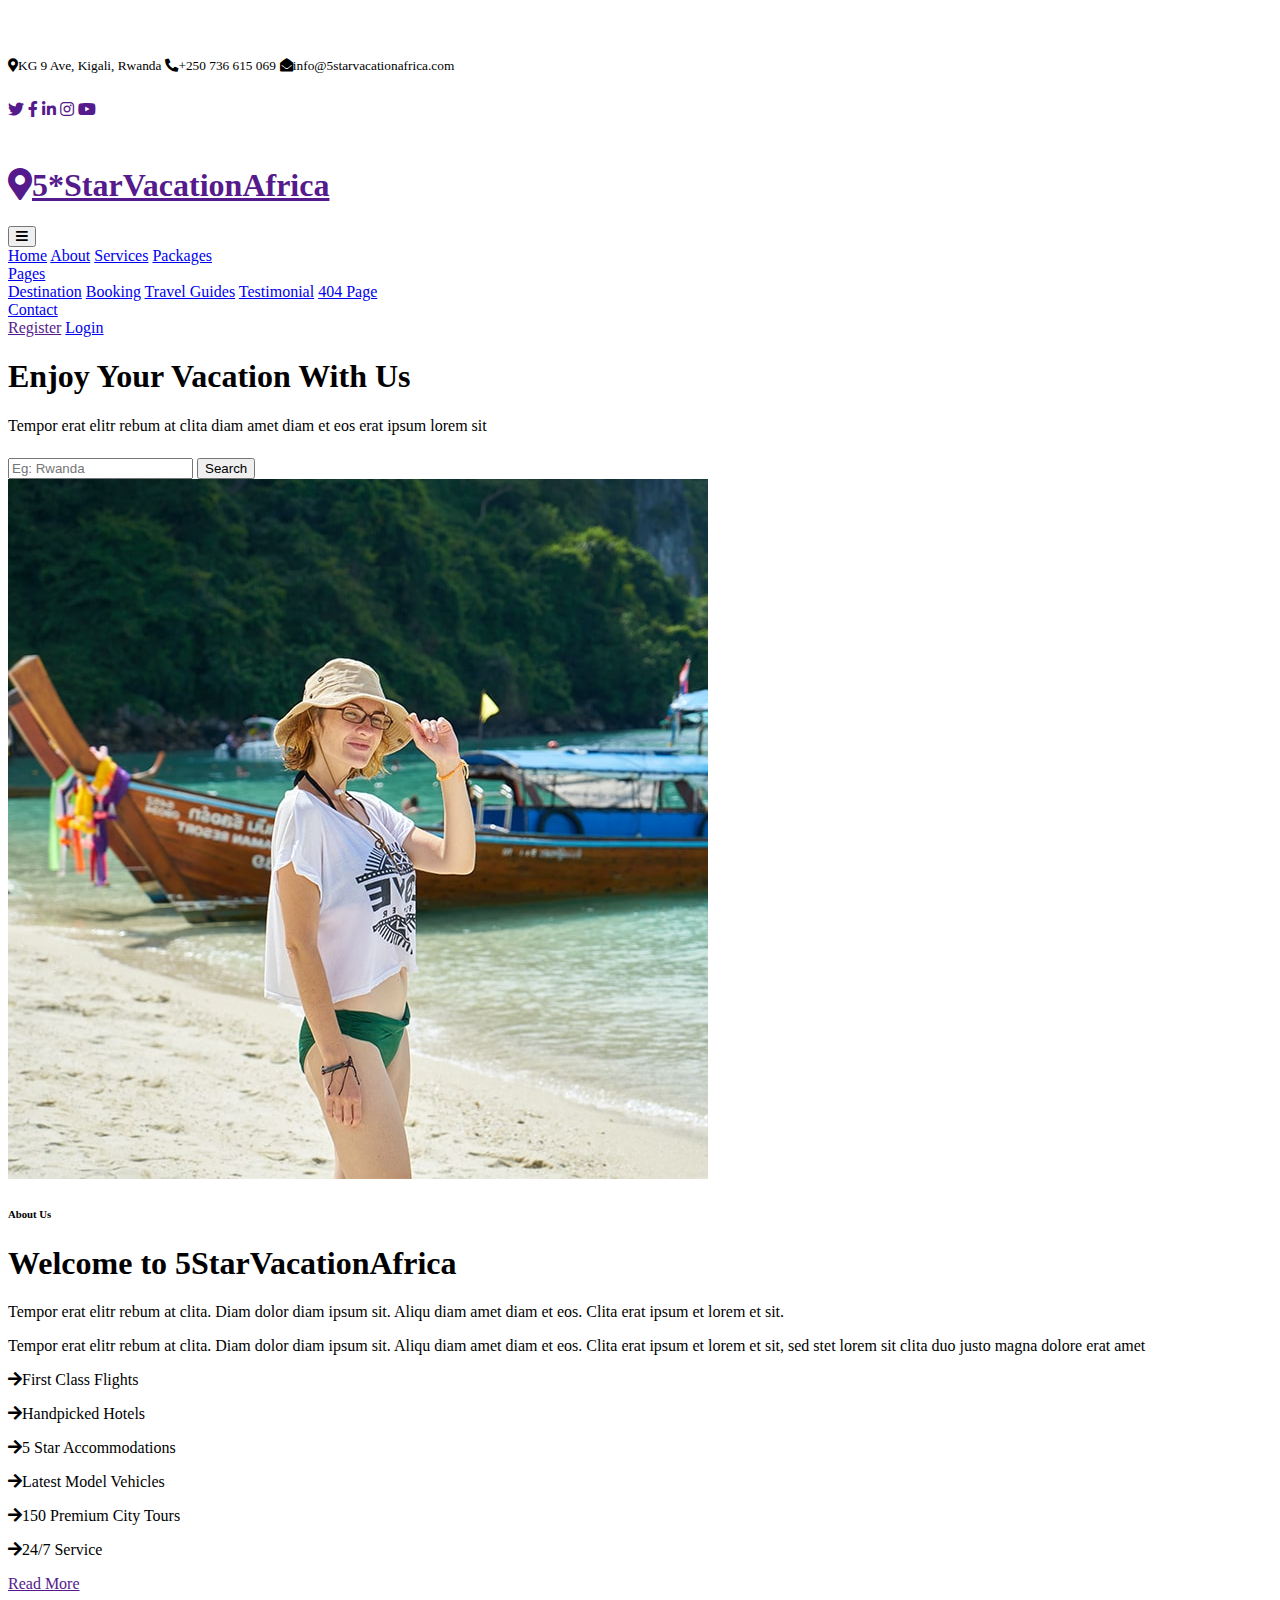
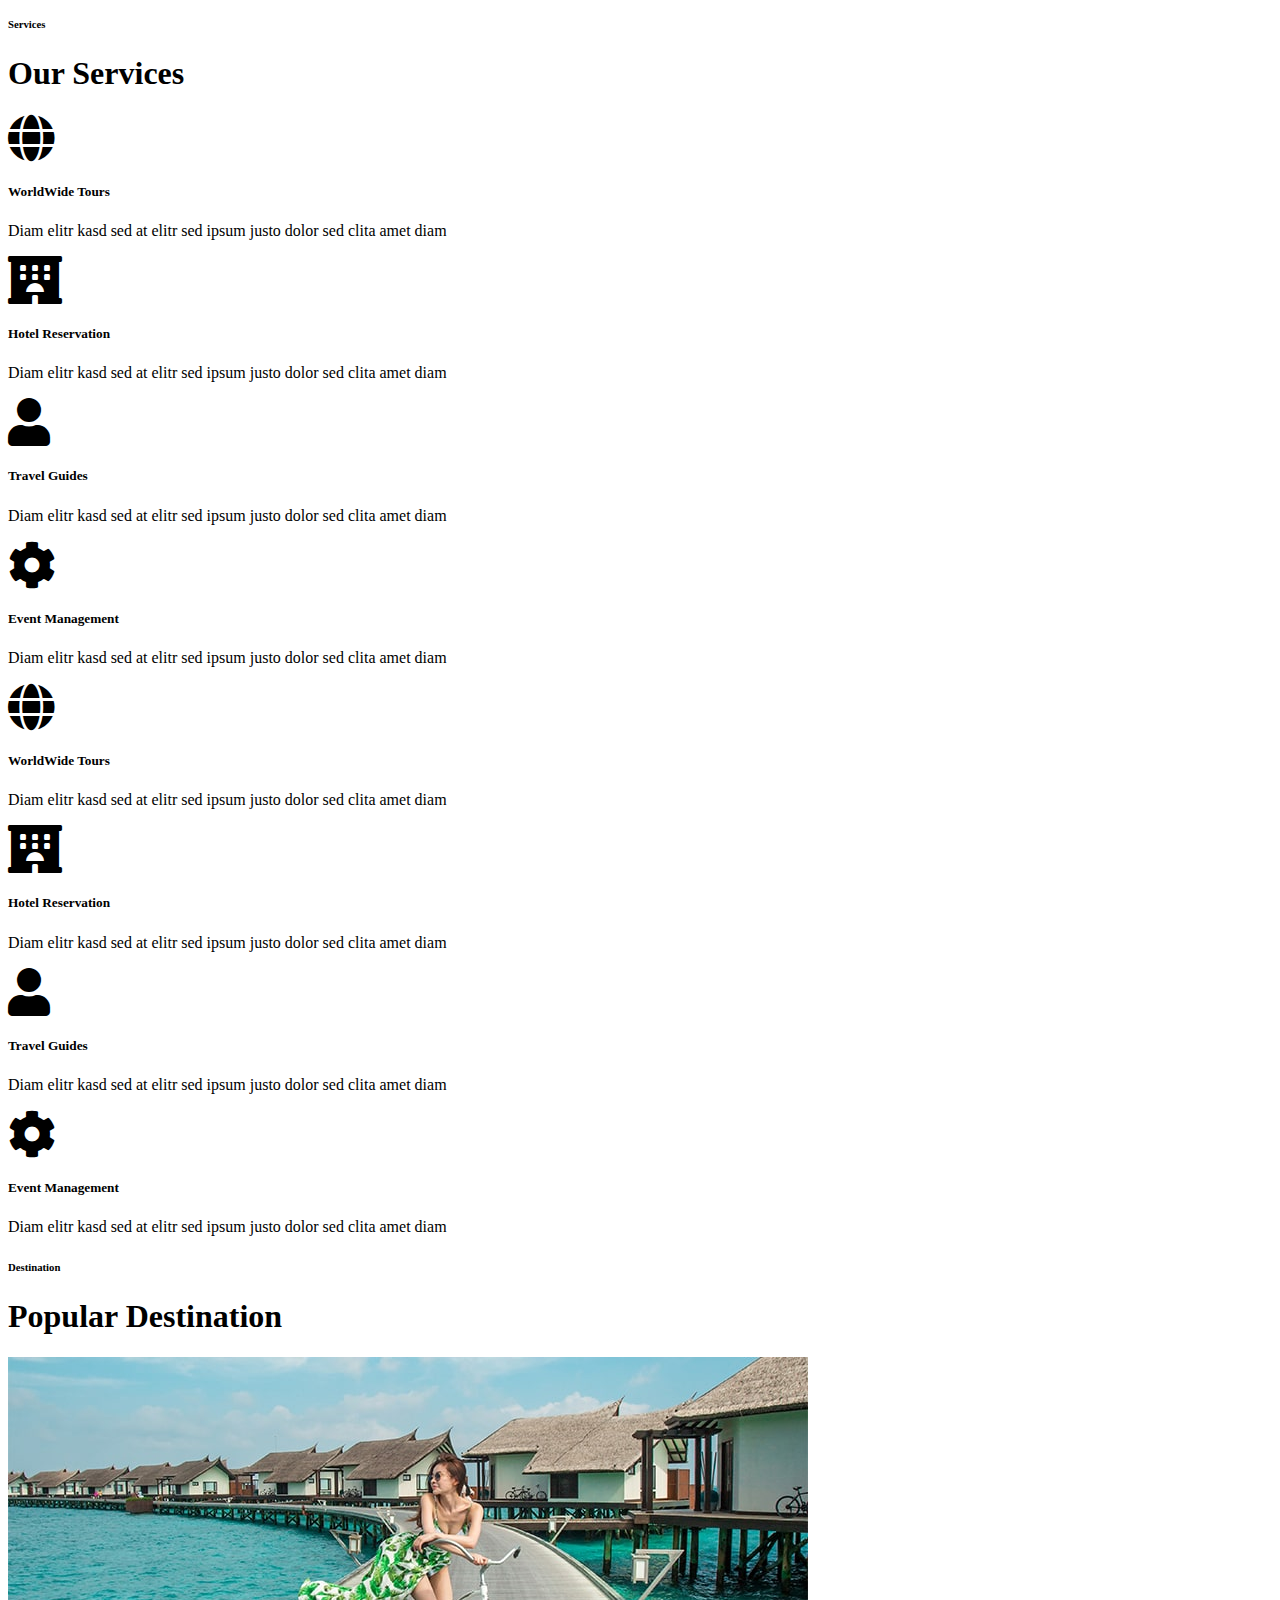
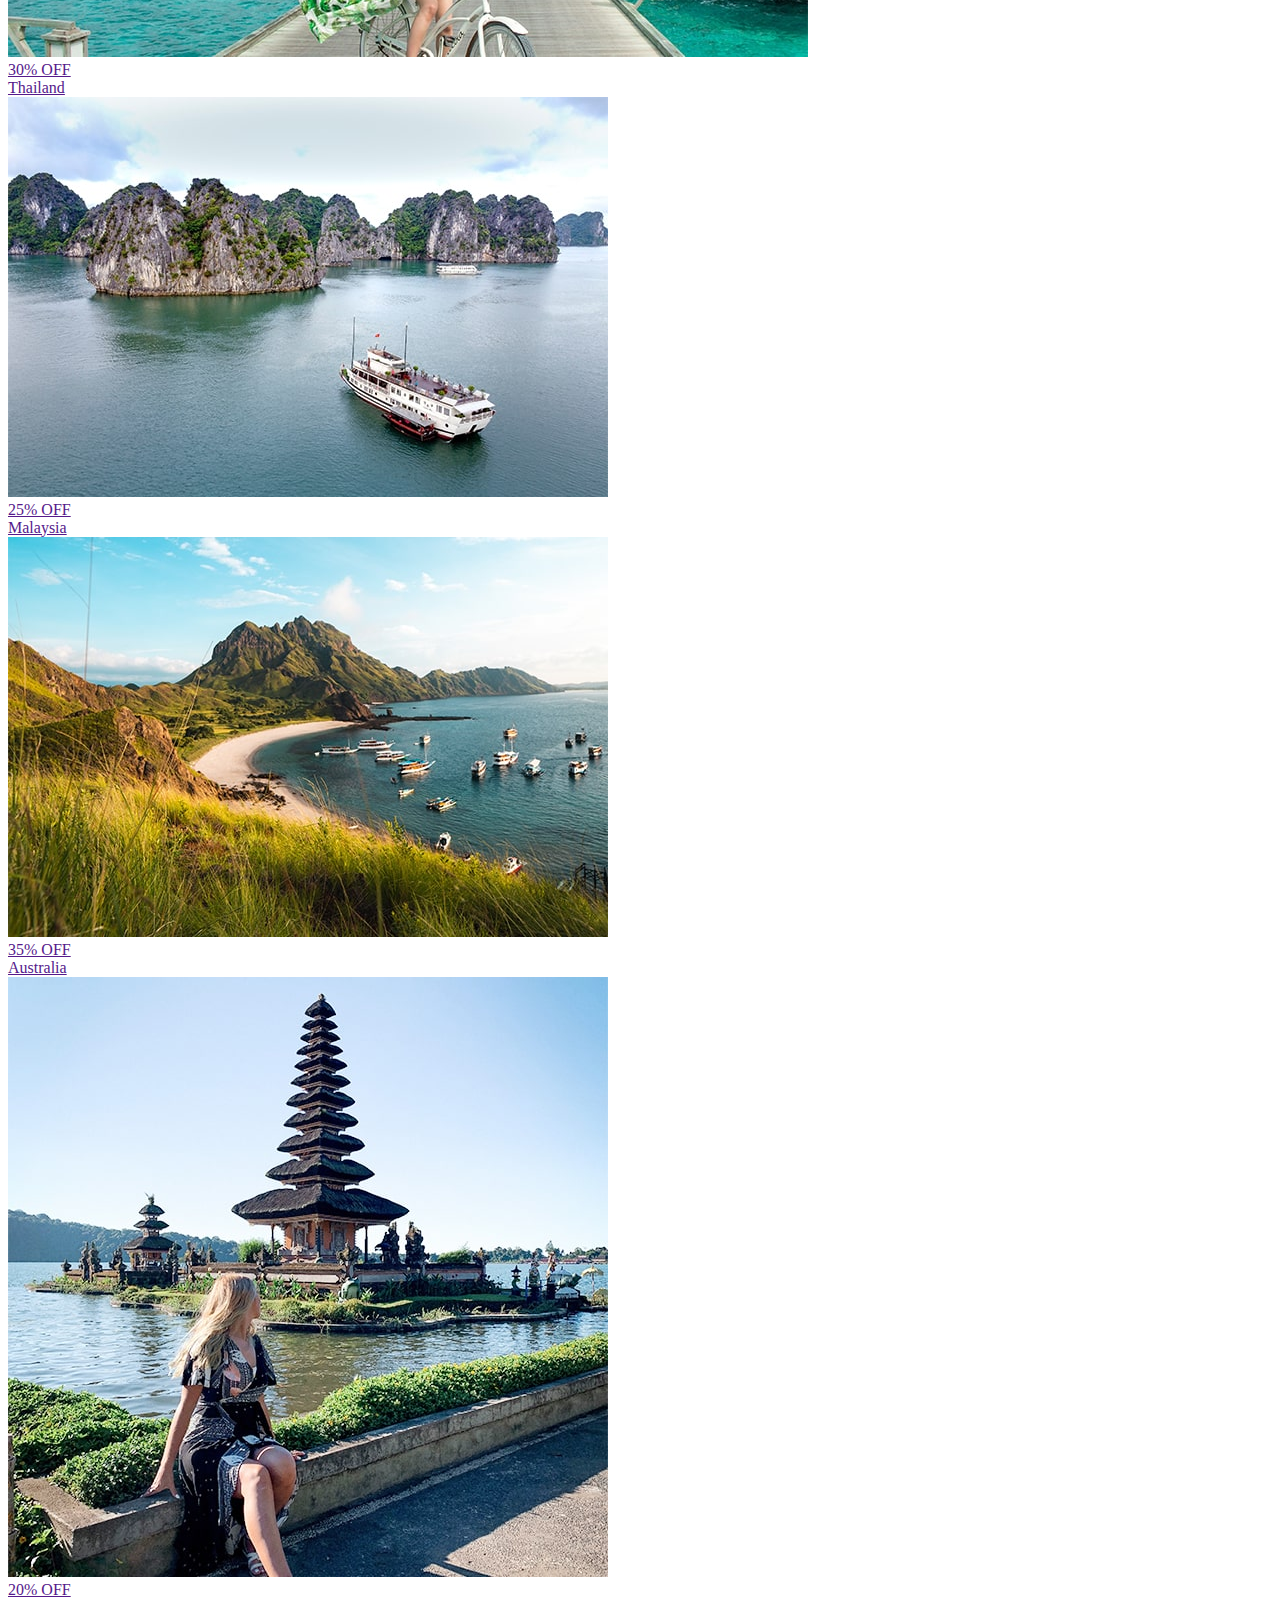
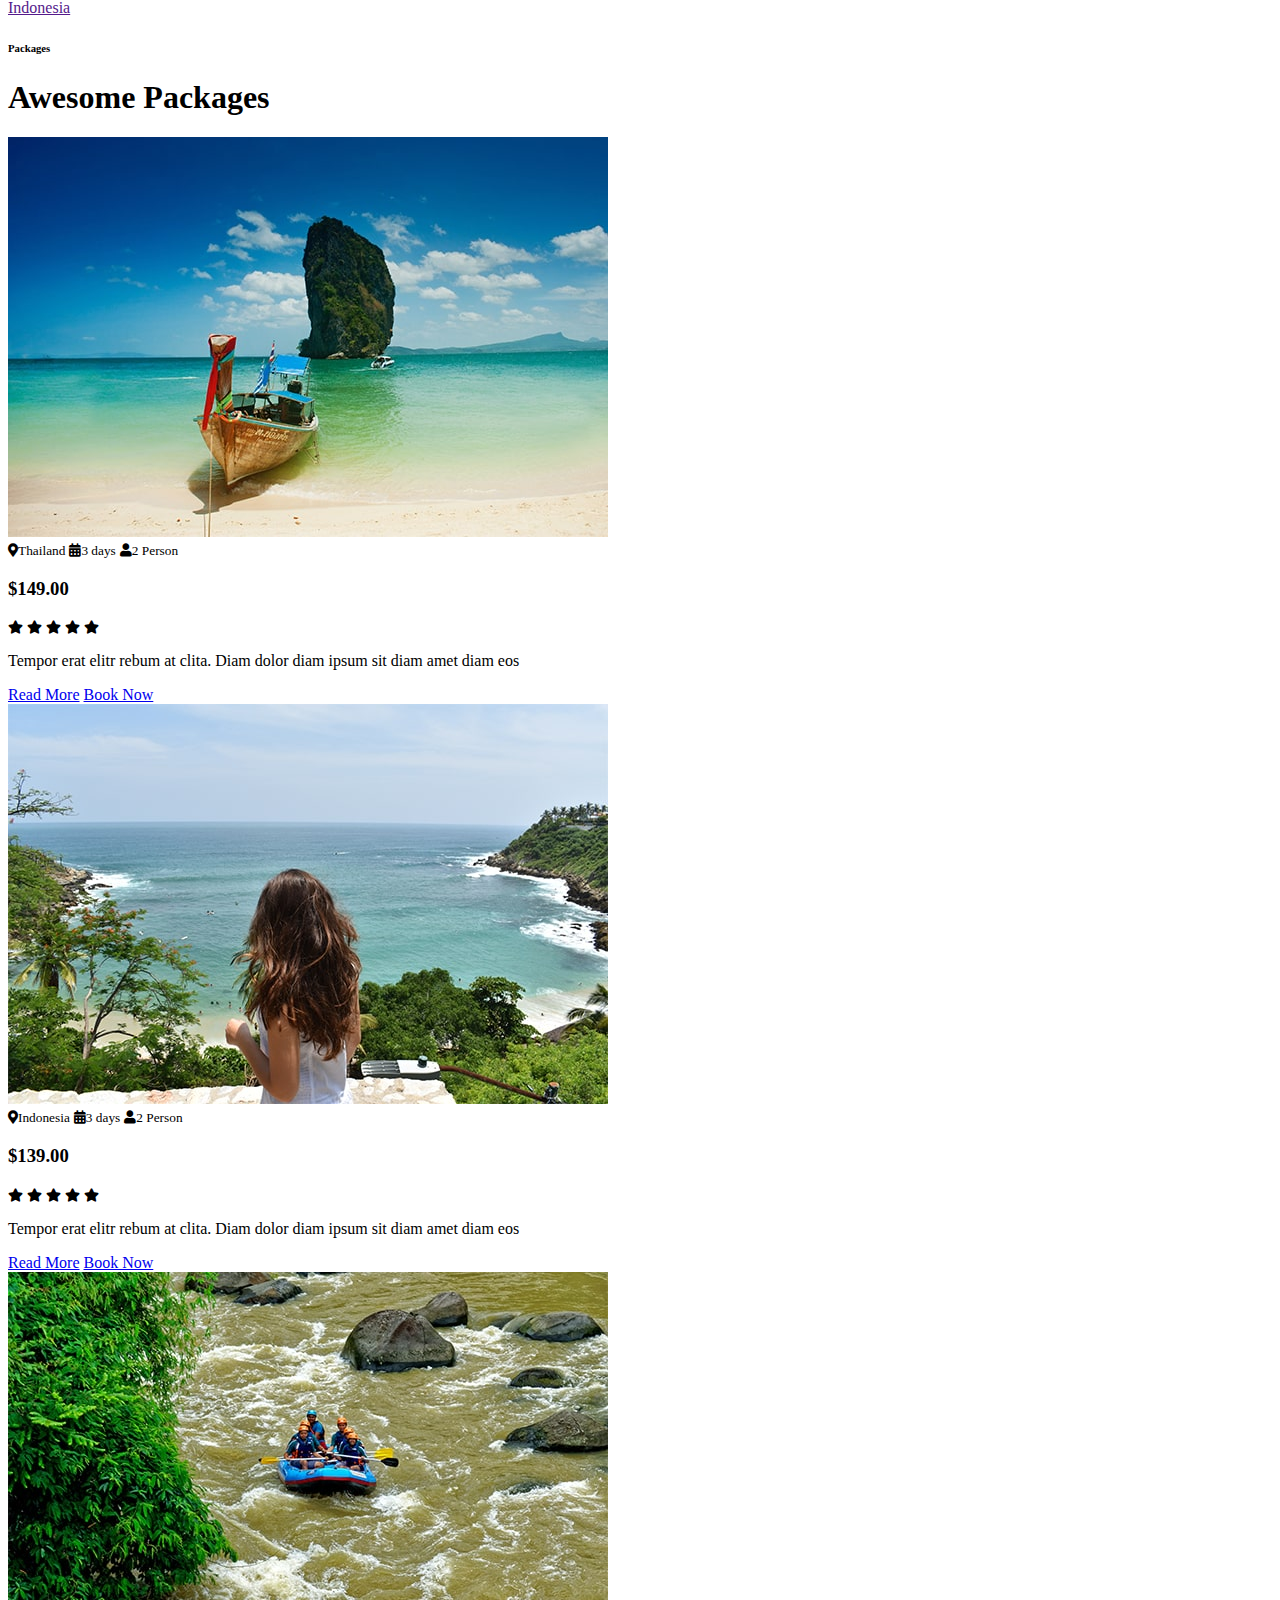
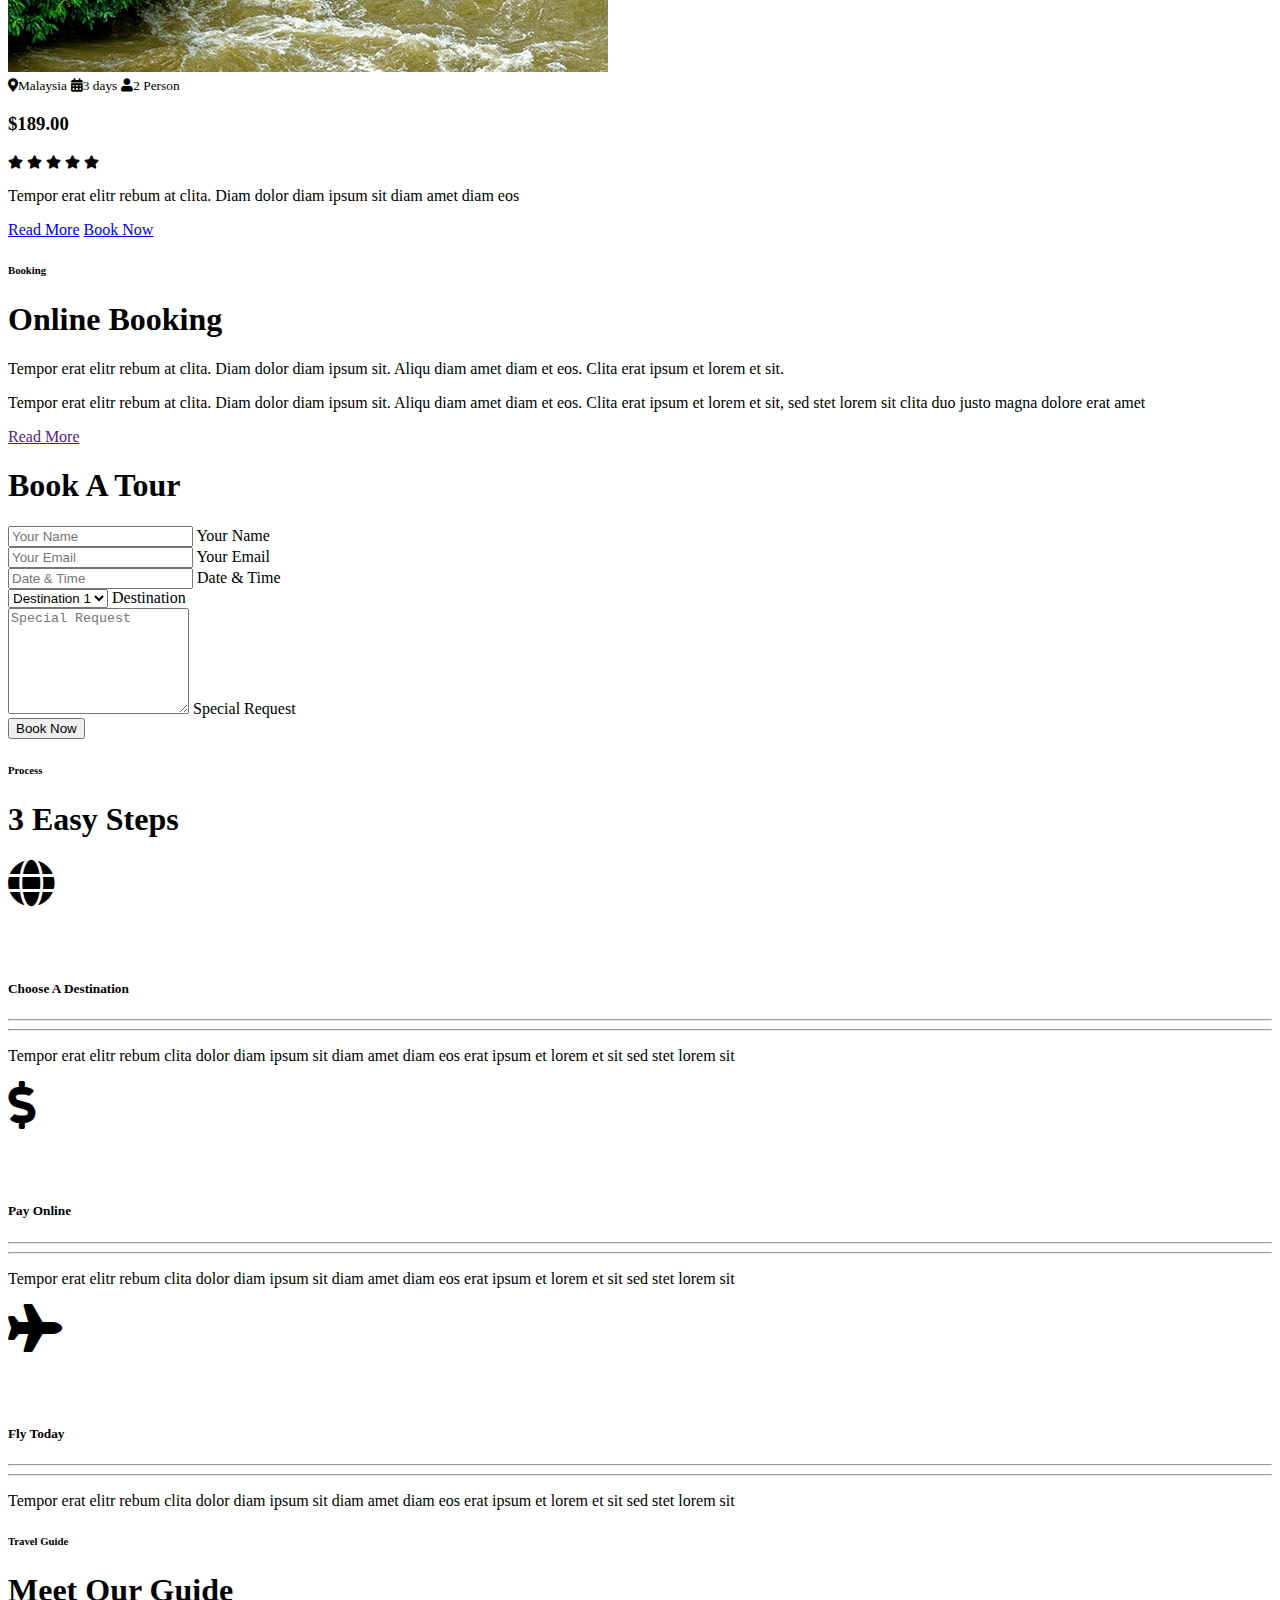
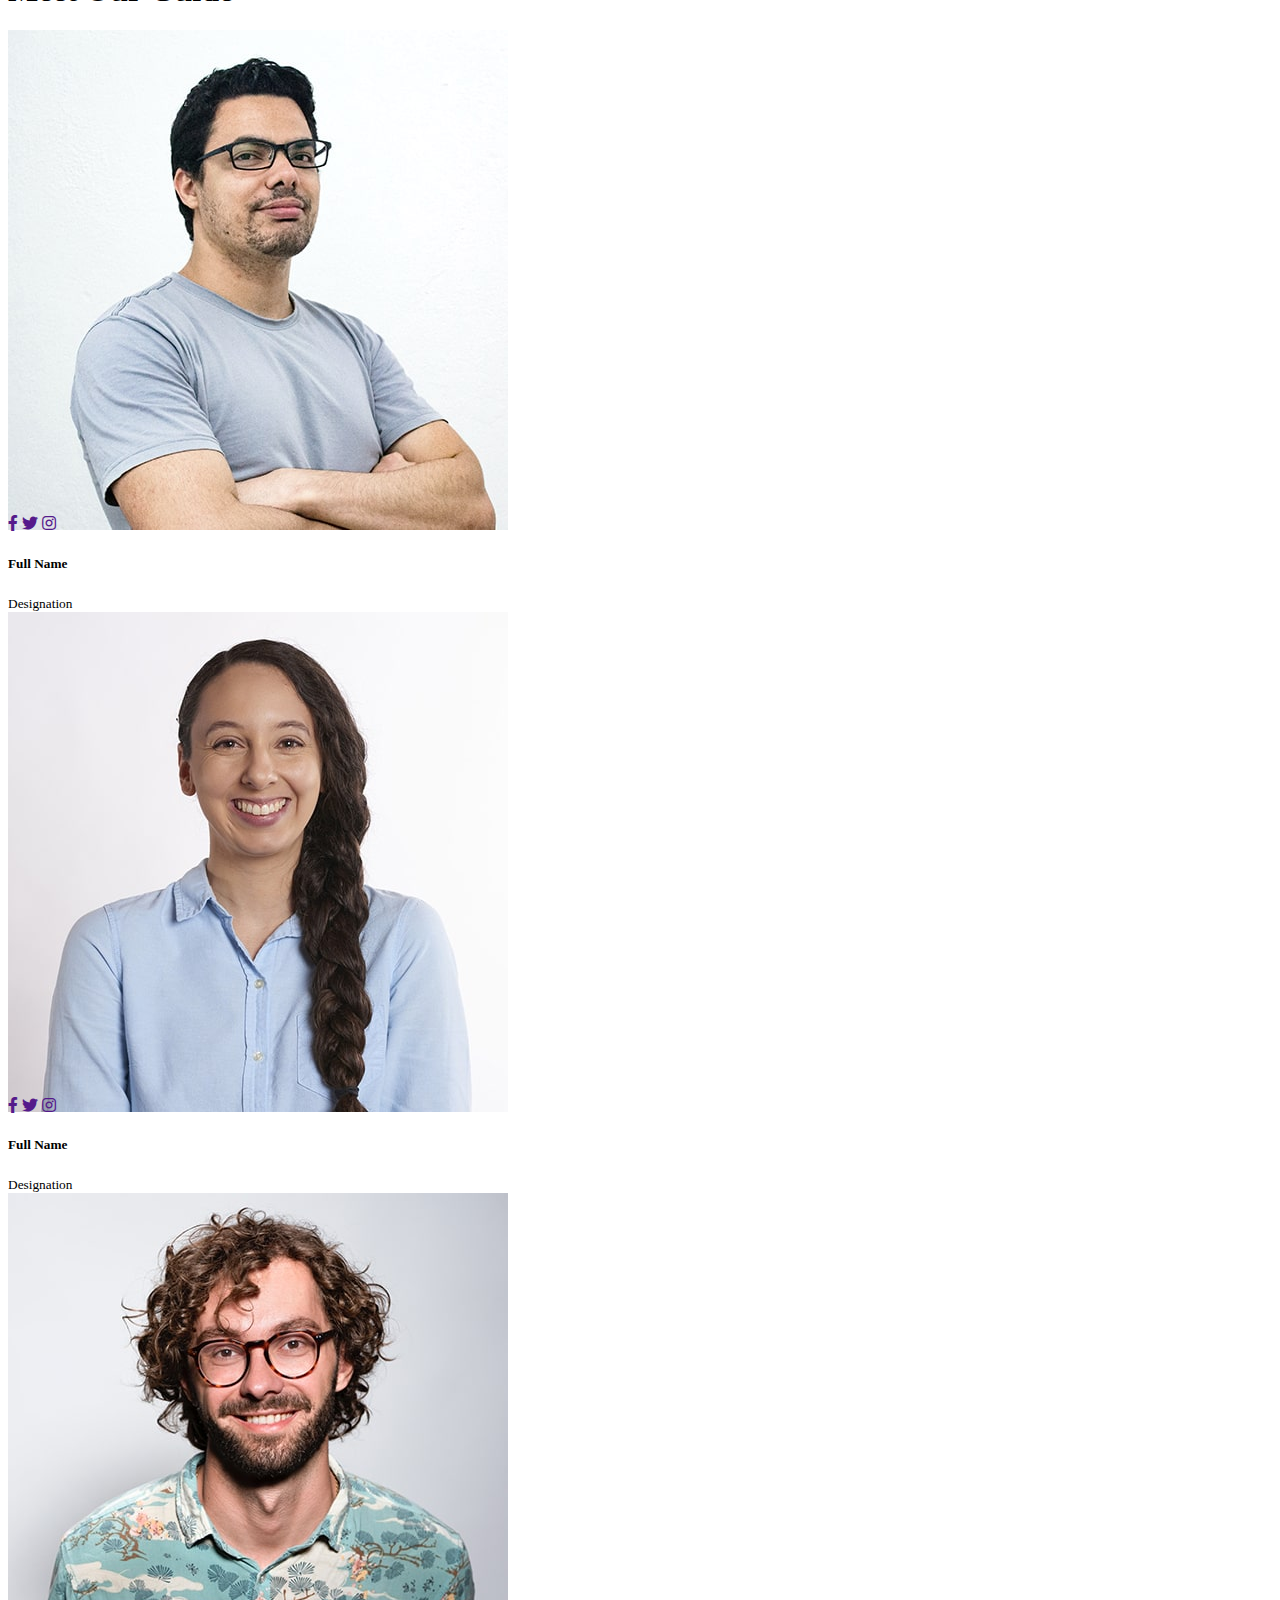
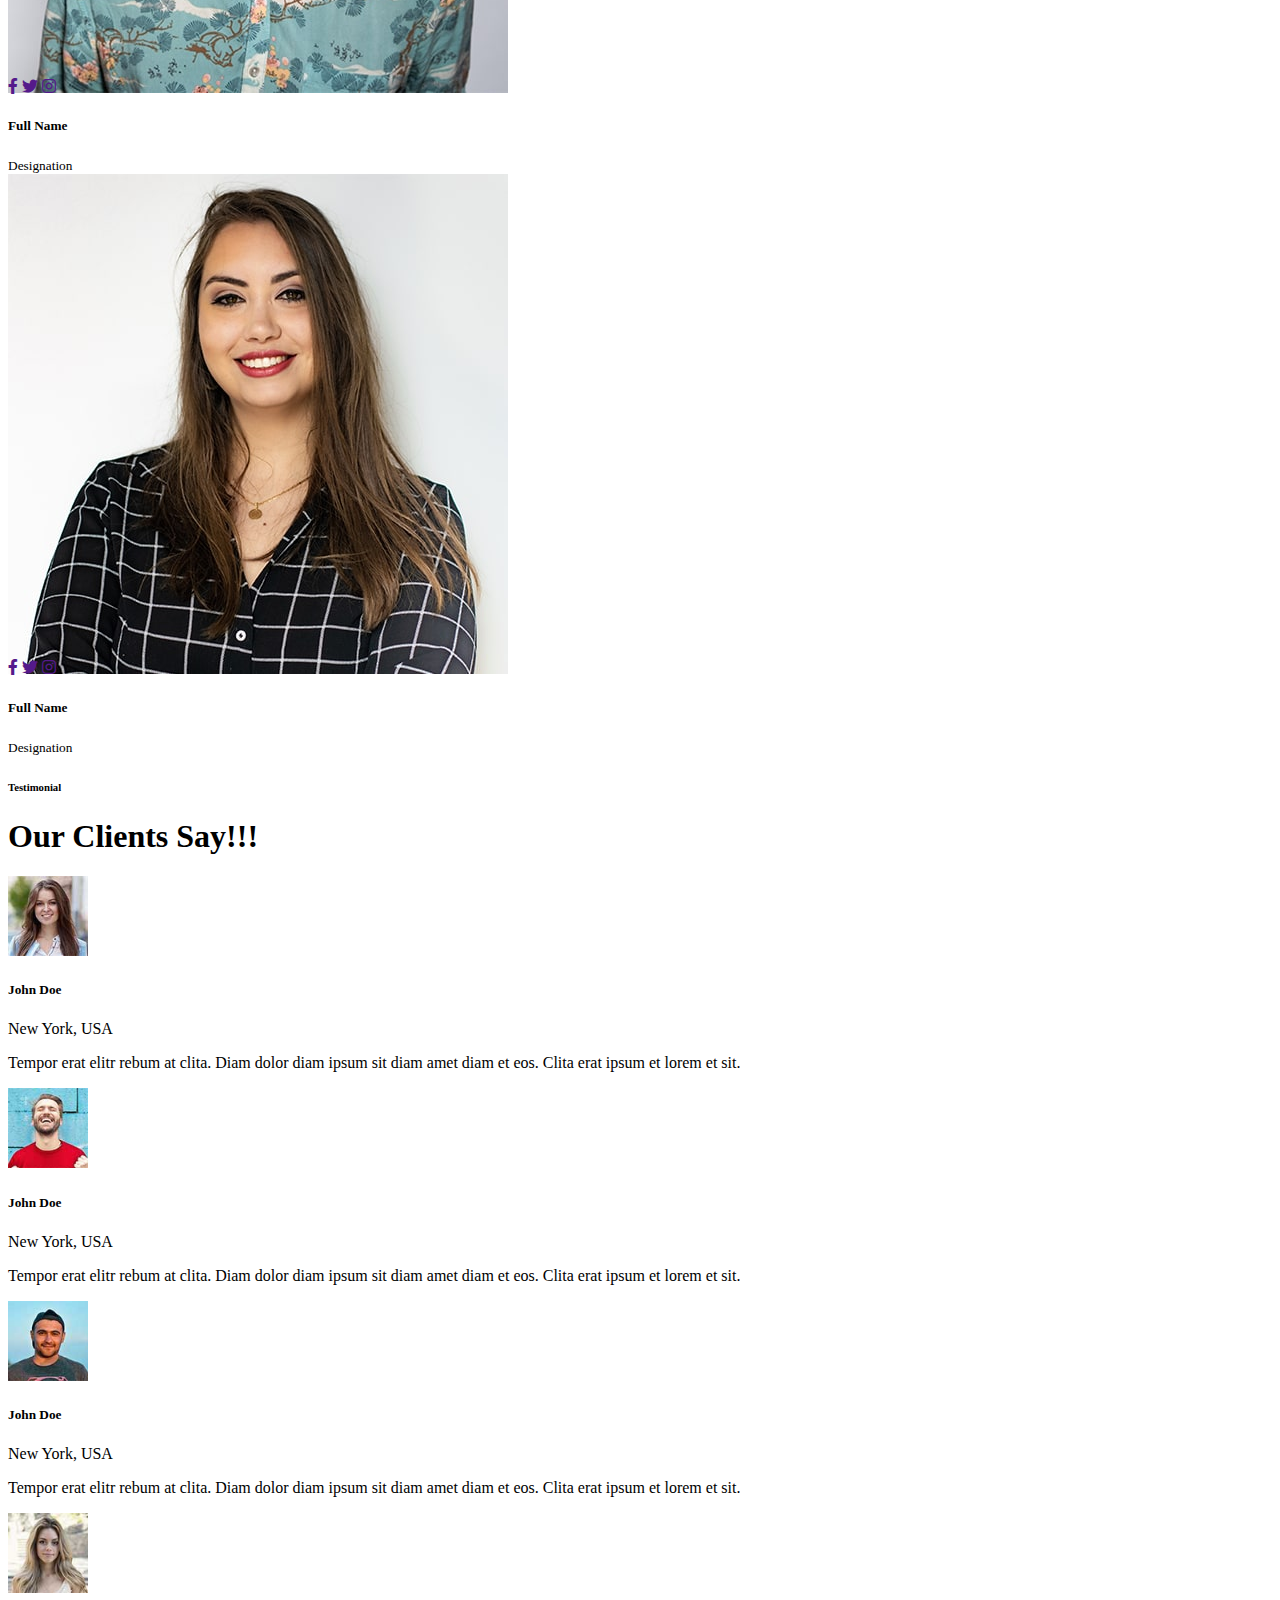
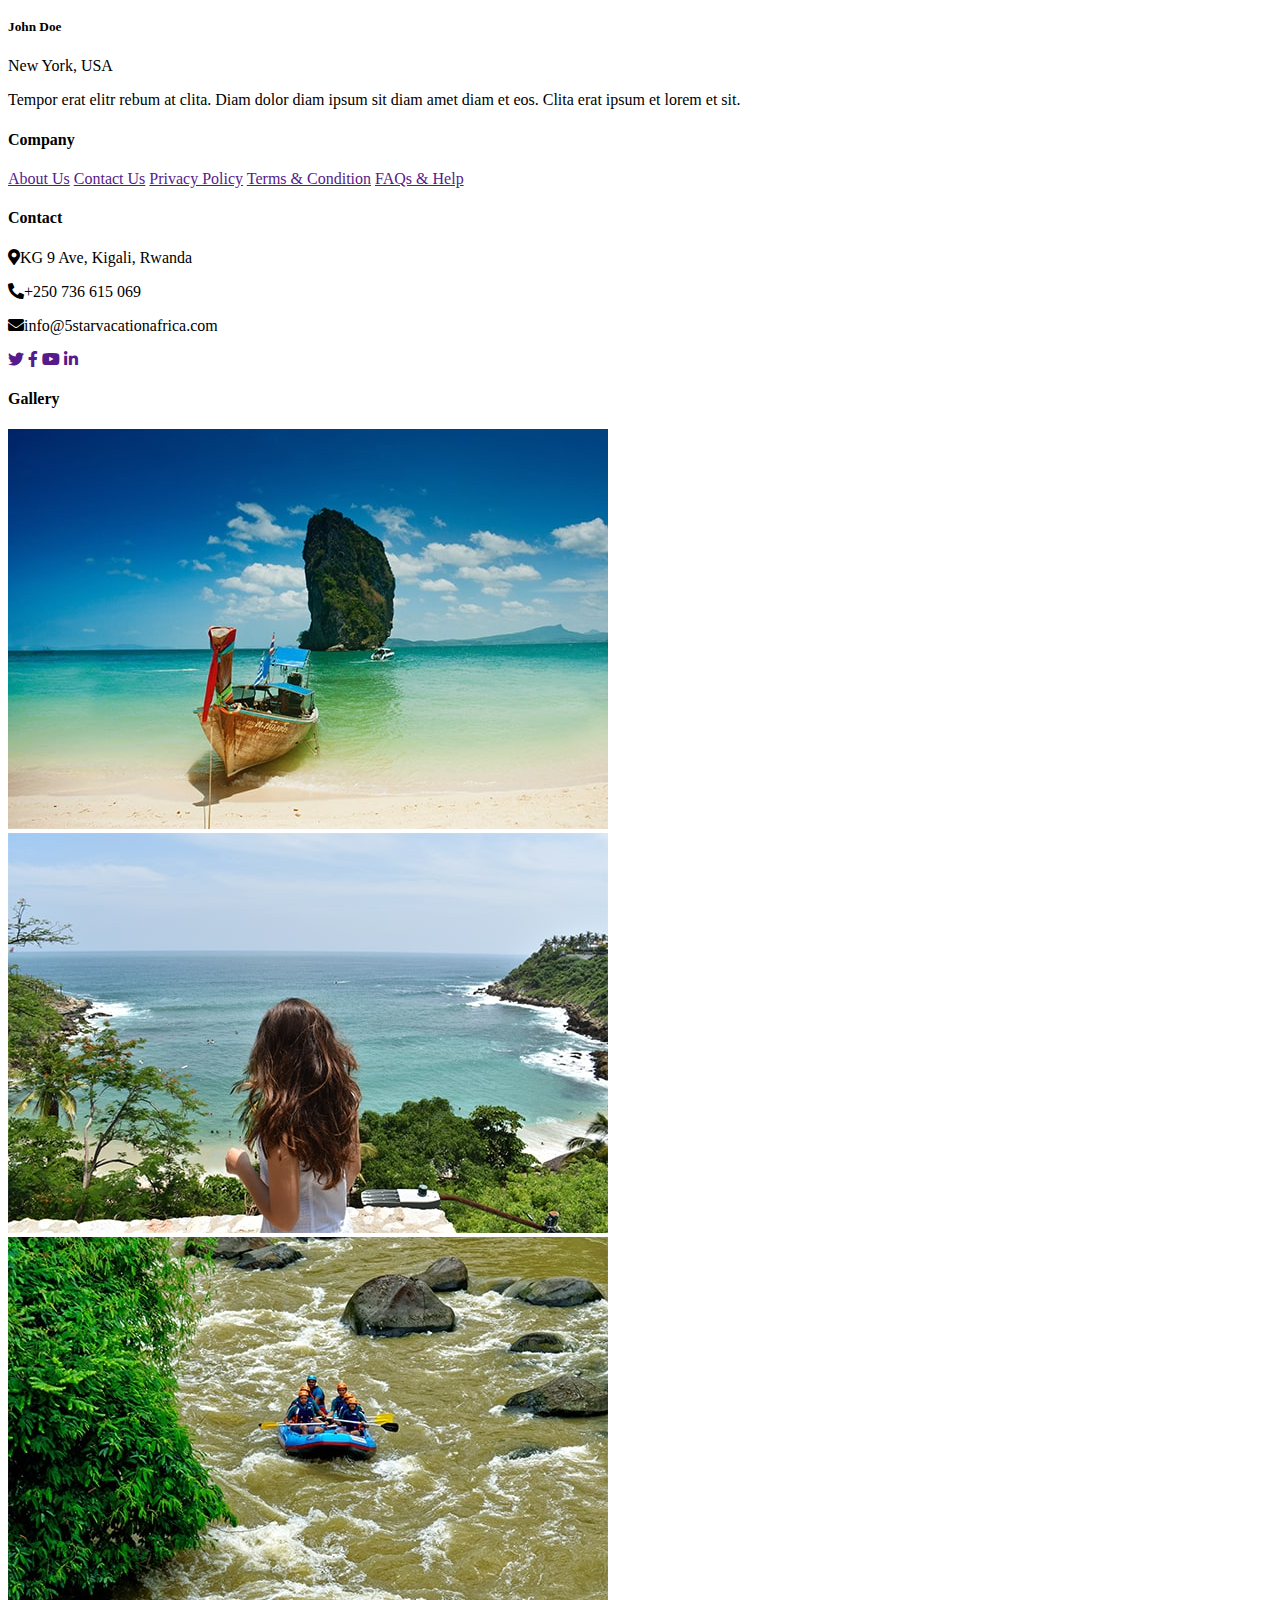
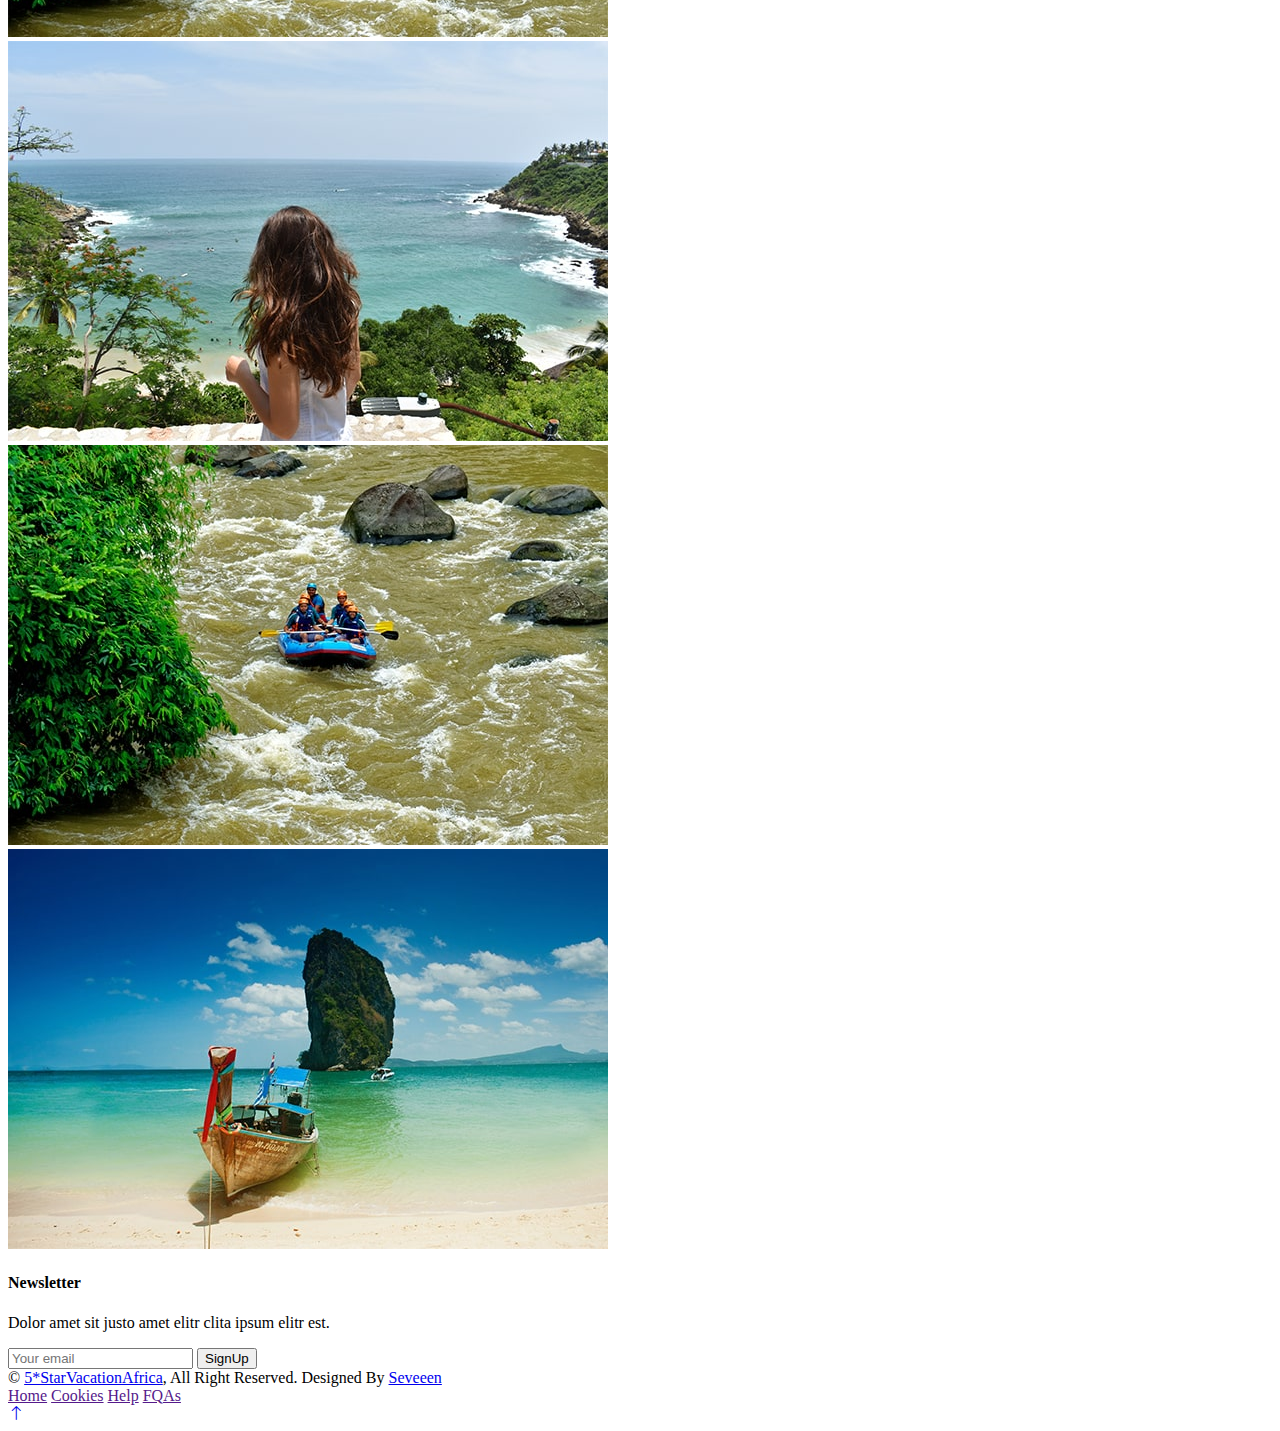
<file: index.html>
<!DOCTYPE html>
<html lang="en">

<head>
    <meta charset="utf-8">
    <title>5*StarVacationAfrica - Travel Agency HTML Template</title>
    <meta content="width=device-width, initial-scale=1.0" name="viewport">
    <meta content="" name="keywords">
    <meta content="" name="description">

    <!-- Google Web Fonts -->
    <link rel="preconnect" href="https://fonts.googleapis.com">
    <link rel="preconnect" href="https://fonts.gstatic.com" crossorigin>
    <link href="https://fonts.googleapis.com/css2?family=Heebo:wght@400;500;600&family=Nunito:wght@600;700;800&display=swap" rel="stylesheet">

    <!-- Icon Font Stylesheet -->
    <link href="https://cdnjs.cloudflare.com/ajax/libs/font-awesome/5.10.0/css/all.min.css" rel="stylesheet">
    <link href="https://cdn.jsdelivr.net/npm/bootstrap-icons@1.4.1/font/bootstrap-icons.css" rel="stylesheet">

    <!-- Libraries Stylesheet -->
    <link href="https://5starvacationafrica.com/lib/animate/animate.min.css" rel="stylesheet">
    <link href="https://5starvacationafrica.com/lib/owlcarousel/assets/owl.carousel.min.css" rel="stylesheet">
    <link href="https://5starvacationafrica.com/lib/tempusdominus/css/tempusdominus-bootstrap-4.min.css" rel="stylesheet" />

    <!-- Customized Bootstrap Stylesheet -->
    <link href="https://5starvacationafrica.com/css/bootstrap.min.css" rel="stylesheet">

    <!-- Template Stylesheet -->
    <link href="https://5starvacationafrica.com/css/style.css" rel="stylesheet">
</head>

<body>
    <!-- Spinner Start -->
    <div id="spinner" class="show bg-white position-fixed translate-middle w-100 vh-100 top-50 start-50 d-flex align-items-center justify-content-center">
        <div class="spinner-border text-primary" style="width: 3rem; height: 3rem;" role="status">
            <span class="sr-only">Loading...</span>
        </div>
    </div>
    <!-- Spinner End -->


    <!-- Topbar Start -->
    <div class="container-fluid bg-dark px-5 d-none d-lg-block">
        <div class="row gx-0">
            <div class="col-lg-8 text-center text-lg-start mb-2 mb-lg-0">
                <div class="d-inline-flex align-items-center" style="height: 45px;">
                    <small class="me-3 text-light"><i class="fa fa-map-marker-alt me-2"></i>KG 9 Ave, Kigali, Rwanda</small>
                    <small class="me-3 text-light"><i class="fa fa-phone-alt me-2"></i>+250 736 615 069</small>
                    <small class="text-light"><i class="fa fa-envelope-open me-2"></i>info@5starvacationafrica.com</small>
                </div>
            </div>
            <div class="col-lg-4 text-center text-lg-end">
                <div class="d-inline-flex align-items-center" style="height: 45px;">
                    <a class="btn btn-sm btn-outline-light btn-sm-square rounded-circle me-2" href=""><i class="fab fa-twitter fw-normal"></i></a>
                    <a class="btn btn-sm btn-outline-light btn-sm-square rounded-circle me-2" href=""><i class="fab fa-facebook-f fw-normal"></i></a>
                    <a class="btn btn-sm btn-outline-light btn-sm-square rounded-circle me-2" href=""><i class="fab fa-linkedin-in fw-normal"></i></a>
                    <a class="btn btn-sm btn-outline-light btn-sm-square rounded-circle me-2" href=""><i class="fab fa-instagram fw-normal"></i></a>
                    <a class="btn btn-sm btn-outline-light btn-sm-square rounded-circle" href=""><i class="fab fa-youtube fw-normal"></i></a>
                </div>
            </div>
        </div>
    </div>
    <!-- Topbar End -->


    <!-- Navbar & Hero Start -->
    <div class="container-fluid position-relative p-0">
        <nav class="navbar navbar-expand-lg navbar-light px-4 px-lg-5 py-3 py-lg-0">
            <a href="" class="navbar-brand p-0">
                <h1 class="text-primary m-0"><i class="fa fa-map-marker-alt me-3"></i>5*StarVacationAfrica</h1>
                <!-- <img src="img/logo.png" alt="Logo"> -->
            </a>
            <button class="navbar-toggler" type="button" data-toggle="collapse" data-target="#navbarCollapse">
                <span class="fa fa-bars"></span>
            </button>
            
            <div class="collapse navbar-collapse" id="navbarCollapse">
                <div class="navbar-nav ms-auto py-0">
                    <a href="index.html" class="nav-item nav-link active">Home</a>
                    <a href="about.html" class="nav-item nav-link">About</a>
                    <a href="service.html" class="nav-item nav-link">Services</a>
                    <a href="package.html" class="nav-item nav-link">Packages</a>
                    <div class="nav-item dropdown">
                        <a href="#" class="nav-link dropdown-toggle" data-bs-toggle="dropdown">Pages</a>
                        <div class="dropdown-menu m-0">
                            <a href="destination.html" class="dropdown-item">Destination</a>
                            <a href="booking.html" class="dropdown-item">Booking</a>
                            <a href="team.html" class="dropdown-item">Travel Guides</a>
                            <a href="testimonial.html" class="dropdown-item">Testimonial</a>
                            <a href="404.html" class="dropdown-item">404 Page</a>
                        </div>
                    </div>
                    <a href="contact.html" class="nav-item nav-link">Contact</a>
                </div>
                <a href="" class="btn btn-primary rounded-pill py-2 px-4">Register</a>
                <a href="admin" target="_blank" class="nav-item nav-link">Login</a>

            </div>
        </nav>

        <div class="container-fluid bg-primary py-5 mb-5 hero-header">
            <div class="container py-5">
                <div class="row justify-content-center py-5">
                    <div class="col-lg-10 pt-lg-5 mt-lg-5 text-center">
                        <h1 class="display-3 text-white mb-3 animated slideInDown">Enjoy Your Vacation With Us</h1>
                        <p class="fs-4 text-white mb-4 animated slideInDown">Tempor erat elitr rebum at clita diam amet diam et eos erat ipsum lorem sit</p>
                        <div class="position-relative w-75 mx-auto animated slideInDown">
                            <input class="form-control border-0 rounded-pill w-100 py-3 ps-4 pe-5" type="text" placeholder="Eg: Rwanda">
                            <button type="button" class="btn btn-primary rounded-pill py-2 px-4 position-absolute top-0 end-0 me-2" style="margin-top: 7px;">Search</button>
                        </div>
                    </div>
                </div>
            </div>
        </div>
    </div>
    <!-- Navbar & Hero End -->


    <!-- About Start -->
    <div class="container-xxl py-5">
        <div class="container">
            <div class="row g-5">
                <div class="col-lg-6 wow fadeInUp" data-wow-delay="0.1s" style="min-height: 400px;">
                    <div class="position-relative h-100">
                        <img class="img-fluid position-absolute w-100 h-100" src="img/about.jpg" alt="" style="object-fit: cover;">
                    </div>
                </div>
                <div class="col-lg-6 wow fadeInUp" data-wow-delay="0.3s">
                    <h6 class="section-title bg-white text-start text-primary pe-3">About Us</h6>
                    <h1 class="mb-4">Welcome to <span class="text-primary">5StarVacationAfrica</span></h1>
                    <p class="mb-4">Tempor erat elitr rebum at clita. Diam dolor diam ipsum sit. Aliqu diam amet diam et eos. Clita erat ipsum et lorem et sit.</p>
                    <p class="mb-4">Tempor erat elitr rebum at clita. Diam dolor diam ipsum sit. Aliqu diam amet diam et eos. Clita erat ipsum et lorem et sit, sed stet lorem sit clita duo justo magna dolore erat amet</p>
                    <div class="row gy-2 gx-4 mb-4">
                        <div class="col-sm-6">
                            <p class="mb-0"><i class="fa fa-arrow-right text-primary me-2"></i>First Class Flights</p>
                        </div>
                        <div class="col-sm-6">
                            <p class="mb-0"><i class="fa fa-arrow-right text-primary me-2"></i>Handpicked Hotels</p>
                        </div>
                        <div class="col-sm-6">
                            <p class="mb-0"><i class="fa fa-arrow-right text-primary me-2"></i>5 Star Accommodations</p>
                        </div>
                        <div class="col-sm-6">
                            <p class="mb-0"><i class="fa fa-arrow-right text-primary me-2"></i>Latest Model Vehicles</p>
                        </div>
                        <div class="col-sm-6">
                            <p class="mb-0"><i class="fa fa-arrow-right text-primary me-2"></i>150 Premium City Tours</p>
                        </div>
                        <div class="col-sm-6">
                            <p class="mb-0"><i class="fa fa-arrow-right text-primary me-2"></i>24/7 Service</p>
                        </div>
                    </div>
                    <a class="btn btn-primary py-3 px-5 mt-2" href="">Read More</a>
                </div>
            </div>
        </div>
    </div>
    <!-- About End -->


    <!-- Service Start -->
    <div class="container-xxl py-5">
        <div class="container">
            <div class="text-center wow fadeInUp" data-wow-delay="0.1s">
                <h6 class="section-title bg-white text-center text-primary px-3">Services</h6>
                <h1 class="mb-5">Our Services</h1>
            </div>
            <div class="row g-4">
                <div class="col-lg-3 col-sm-6 wow fadeInUp" data-wow-delay="0.1s">
                    <div class="service-item rounded pt-3">
                        <div class="p-4">
                            <i class="fa fa-3x fa-globe text-primary mb-4"></i>
                            <h5>WorldWide Tours</h5>
                            <p>Diam elitr kasd sed at elitr sed ipsum justo dolor sed clita amet diam</p>
                        </div>
                    </div>
                </div>
                <div class="col-lg-3 col-sm-6 wow fadeInUp" data-wow-delay="0.3s">
                    <div class="service-item rounded pt-3">
                        <div class="p-4">
                            <i class="fa fa-3x fa-hotel text-primary mb-4"></i>
                            <h5>Hotel Reservation</h5>
                            <p>Diam elitr kasd sed at elitr sed ipsum justo dolor sed clita amet diam</p>
                        </div>
                    </div>
                </div>
                <div class="col-lg-3 col-sm-6 wow fadeInUp" data-wow-delay="0.5s">
                    <div class="service-item rounded pt-3">
                        <div class="p-4">
                            <i class="fa fa-3x fa-user text-primary mb-4"></i>
                            <h5>Travel Guides</h5>
                            <p>Diam elitr kasd sed at elitr sed ipsum justo dolor sed clita amet diam</p>
                        </div>
                    </div>
                </div>
                <div class="col-lg-3 col-sm-6 wow fadeInUp" data-wow-delay="0.7s">
                    <div class="service-item rounded pt-3">
                        <div class="p-4">
                            <i class="fa fa-3x fa-cog text-primary mb-4"></i>
                            <h5>Event Management</h5>
                            <p>Diam elitr kasd sed at elitr sed ipsum justo dolor sed clita amet diam</p>
                        </div>
                    </div>
                </div>
                <div class="col-lg-3 col-sm-6 wow fadeInUp" data-wow-delay="0.1s">
                    <div class="service-item rounded pt-3">
                        <div class="p-4">
                            <i class="fa fa-3x fa-globe text-primary mb-4"></i>
                            <h5>WorldWide Tours</h5>
                            <p>Diam elitr kasd sed at elitr sed ipsum justo dolor sed clita amet diam</p>
                        </div>
                    </div>
                </div>
                <div class="col-lg-3 col-sm-6 wow fadeInUp" data-wow-delay="0.3s">
                    <div class="service-item rounded pt-3">
                        <div class="p-4">
                            <i class="fa fa-3x fa-hotel text-primary mb-4"></i>
                            <h5>Hotel Reservation</h5>
                            <p>Diam elitr kasd sed at elitr sed ipsum justo dolor sed clita amet diam</p>
                        </div>
                    </div>
                </div>
                <div class="col-lg-3 col-sm-6 wow fadeInUp" data-wow-delay="0.5s">
                    <div class="service-item rounded pt-3">
                        <div class="p-4">
                            <i class="fa fa-3x fa-user text-primary mb-4"></i>
                            <h5>Travel Guides</h5>
                            <p>Diam elitr kasd sed at elitr sed ipsum justo dolor sed clita amet diam</p>
                        </div>
                    </div>
                </div>
                <div class="col-lg-3 col-sm-6 wow fadeInUp" data-wow-delay="0.7s">
                    <div class="service-item rounded pt-3">
                        <div class="p-4">
                            <i class="fa fa-3x fa-cog text-primary mb-4"></i>
                            <h5>Event Management</h5>
                            <p>Diam elitr kasd sed at elitr sed ipsum justo dolor sed clita amet diam</p>
                        </div>
                    </div>
                </div>
            </div>
        </div>
    </div>
    <!-- Service End -->


    <!-- Destination Start -->
    <div class="container-xxl py-5 destination">
        <div class="container">
            <div class="text-center wow fadeInUp" data-wow-delay="0.1s">
                <h6 class="section-title bg-white text-center text-primary px-3">Destination</h6>
                <h1 class="mb-5">Popular Destination</h1>
            </div>
            <div class="row g-3">
                <div class="col-lg-7 col-md-6">
                    <div class="row g-3">
                        <div class="col-lg-12 col-md-12 wow zoomIn" data-wow-delay="0.1s">
                            <a class="position-relative d-block overflow-hidden" href="">
                                <img class="img-fluid" src="img/destination-1.jpg" alt="">
                                <div class="bg-white text-danger fw-bold position-absolute top-0 start-0 m-3 py-1 px-2">30% OFF</div>
                                <div class="bg-white text-primary fw-bold position-absolute bottom-0 end-0 m-3 py-1 px-2">Thailand</div>
                            </a>
                        </div>
                        <div class="col-lg-6 col-md-12 wow zoomIn" data-wow-delay="0.3s">
                            <a class="position-relative d-block overflow-hidden" href="">
                                <img class="img-fluid" src="img/destination-2.jpg" alt="">
                                <div class="bg-white text-danger fw-bold position-absolute top-0 start-0 m-3 py-1 px-2">25% OFF</div>
                                <div class="bg-white text-primary fw-bold position-absolute bottom-0 end-0 m-3 py-1 px-2">Malaysia</div>
                            </a>
                        </div>
                        <div class="col-lg-6 col-md-12 wow zoomIn" data-wow-delay="0.5s">
                            <a class="position-relative d-block overflow-hidden" href="">
                                <img class="img-fluid" src="img/destination-3.jpg" alt="">
                                <div class="bg-white text-danger fw-bold position-absolute top-0 start-0 m-3 py-1 px-2">35% OFF</div>
                                <div class="bg-white text-primary fw-bold position-absolute bottom-0 end-0 m-3 py-1 px-2">Australia</div>
                            </a>
                        </div>
                    </div>
                </div>
                <div class="col-lg-5 col-md-6 wow zoomIn" data-wow-delay="0.7s" style="min-height: 350px;">
                    <a class="position-relative d-block h-100 overflow-hidden" href="">
                        <img class="img-fluid position-absolute w-100 h-100" src="img/destination-4.jpg" alt="" style="object-fit: cover;">
                        <div class="bg-white text-danger fw-bold position-absolute top-0 start-0 m-3 py-1 px-2">20% OFF</div>
                        <div class="bg-white text-primary fw-bold position-absolute bottom-0 end-0 m-3 py-1 px-2">Indonesia</div>
                    </a>
                </div>
            </div>
        </div>
    </div>
    <!-- Destination Start -->


    <!-- Package Start -->
    <div class="container-xxl py-5">
        <div class="container">
            <div class="text-center wow fadeInUp" data-wow-delay="0.1s">
                <h6 class="section-title bg-white text-center text-primary px-3">Packages</h6>
                <h1 class="mb-5">Awesome Packages</h1>
            </div>
            <div class="row g-4 justify-content-center">
                <div class="col-lg-4 col-md-6 wow fadeInUp" data-wow-delay="0.1s">
                    <div class="package-item">
                        <div class="overflow-hidden">
                            <img class="img-fluid" src="img/package-1.jpg" alt="">
                        </div>
                        <div class="d-flex border-bottom">
                            <small class="flex-fill text-center border-end py-2"><i class="fa fa-map-marker-alt text-primary me-2"></i>Thailand</small>
                            <small class="flex-fill text-center border-end py-2"><i class="fa fa-calendar-alt text-primary me-2"></i>3 days</small>
                            <small class="flex-fill text-center py-2"><i class="fa fa-user text-primary me-2"></i>2 Person</small>
                        </div>
                        <div class="text-center p-4">
                            <h3 class="mb-0">$149.00</h3>
                            <div class="mb-3">
                                <small class="fa fa-star text-primary"></small>
                                <small class="fa fa-star text-primary"></small>
                                <small class="fa fa-star text-primary"></small>
                                <small class="fa fa-star text-primary"></small>
                                <small class="fa fa-star text-primary"></small>
                            </div>
                            <p>Tempor erat elitr rebum at clita. Diam dolor diam ipsum sit diam amet diam eos</p>
                            <div class="d-flex justify-content-center mb-2">
                                <a href="#" class="btn btn-sm btn-primary px-3 border-end" style="border-radius: 30px 0 0 30px;">Read More</a>
                                <a href="#" class="btn btn-sm btn-primary px-3" style="border-radius: 0 30px 30px 0;">Book Now</a>
                            </div>
                        </div>
                    </div>
                </div>
                <div class="col-lg-4 col-md-6 wow fadeInUp" data-wow-delay="0.3s">
                    <div class="package-item">
                        <div class="overflow-hidden">
                            <img class="img-fluid" src="img/package-2.jpg" alt="">
                        </div>
                        <div class="d-flex border-bottom">
                            <small class="flex-fill text-center border-end py-2"><i class="fa fa-map-marker-alt text-primary me-2"></i>Indonesia</small>
                            <small class="flex-fill text-center border-end py-2"><i class="fa fa-calendar-alt text-primary me-2"></i>3 days</small>
                            <small class="flex-fill text-center py-2"><i class="fa fa-user text-primary me-2"></i>2 Person</small>
                        </div>
                        <div class="text-center p-4">
                            <h3 class="mb-0">$139.00</h3>
                            <div class="mb-3">
                                <small class="fa fa-star text-primary"></small>
                                <small class="fa fa-star text-primary"></small>
                                <small class="fa fa-star text-primary"></small>
                                <small class="fa fa-star text-primary"></small>
                                <small class="fa fa-star text-primary"></small>
                            </div>
                            <p>Tempor erat elitr rebum at clita. Diam dolor diam ipsum sit diam amet diam eos</p>
                            <div class="d-flex justify-content-center mb-2">
                                <a href="#" class="btn btn-sm btn-primary px-3 border-end" style="border-radius: 30px 0 0 30px;">Read More</a>
                                <a href="#" class="btn btn-sm btn-primary px-3" style="border-radius: 0 30px 30px 0;">Book Now</a>
                            </div>
                        </div>
                    </div>
                </div>
                <div class="col-lg-4 col-md-6 wow fadeInUp" data-wow-delay="0.5s">
                    <div class="package-item">
                        <div class="overflow-hidden">
                            <img class="img-fluid" src="img/package-3.jpg" alt="">
                        </div>
                        <div class="d-flex border-bottom">
                            <small class="flex-fill text-center border-end py-2"><i class="fa fa-map-marker-alt text-primary me-2"></i>Malaysia</small>
                            <small class="flex-fill text-center border-end py-2"><i class="fa fa-calendar-alt text-primary me-2"></i>3 days</small>
                            <small class="flex-fill text-center py-2"><i class="fa fa-user text-primary me-2"></i>2 Person</small>
                        </div>
                        <div class="text-center p-4">
                            <h3 class="mb-0">$189.00</h3>
                            <div class="mb-3">
                                <small class="fa fa-star text-primary"></small>
                                <small class="fa fa-star text-primary"></small>
                                <small class="fa fa-star text-primary"></small>
                                <small class="fa fa-star text-primary"></small>
                                <small class="fa fa-star text-primary"></small>
                            </div>
                            <p>Tempor erat elitr rebum at clita. Diam dolor diam ipsum sit diam amet diam eos</p>
                            <div class="d-flex justify-content-center mb-2">
                                <a href="#" class="btn btn-sm btn-primary px-3 border-end" style="border-radius: 30px 0 0 30px;">Read More</a>
                                <a href="#" class="btn btn-sm btn-primary px-3" style="border-radius: 0 30px 30px 0;">Book Now</a>
                            </div>
                        </div>
                    </div>
                </div>
            </div>
        </div>
    </div>
    <!-- Package End -->


    <!-- Booking Start -->
    <div class="container-xxl py-5 wow fadeInUp" data-wow-delay="0.1s">
        <div class="container">
            <div class="booking p-5">
                <div class="row g-5 align-items-center">
                    <div class="col-md-6 text-white">
                        <h6 class="text-white text-uppercase">Booking</h6>
                        <h1 class="text-white mb-4">Online Booking</h1>
                        <p class="mb-4">Tempor erat elitr rebum at clita. Diam dolor diam ipsum sit. Aliqu diam amet diam et eos. Clita erat ipsum et lorem et sit.</p>
                        <p class="mb-4">Tempor erat elitr rebum at clita. Diam dolor diam ipsum sit. Aliqu diam amet diam et eos. Clita erat ipsum et lorem et sit, sed stet lorem sit clita duo justo magna dolore erat amet</p>
                        <a class="btn btn-outline-light py-3 px-5 mt-2" href="">Read More</a>
                    </div>
                    <div class="col-md-6">
                        <h1 class="text-white mb-4">Book A Tour</h1>
                        <form>
                            <div class="row g-3">
                                <div class="col-md-6">
                                    <div class="form-floating">
                                        <input type="text" class="form-control bg-transparent" id="name" placeholder="Your Name">
                                        <label for="name">Your Name</label>
                                    </div>
                                </div>
                                <div class="col-md-6">
                                    <div class="form-floating">
                                        <input type="email" class="form-control bg-transparent" id="email" placeholder="Your Email">
                                        <label for="email">Your Email</label>
                                    </div>
                                </div>
                                <div class="col-md-6">
                                    <div class="form-floating date" id="date3" data-target-input="nearest">
                                        <input type="text" class="form-control bg-transparent datetimepicker-input" id="datetime" placeholder="Date & Time" data-target="#date3" data-toggle="datetimepicker" />
                                        <label for="datetime">Date & Time</label>
                                    </div>
                                </div>
                                <div class="col-md-6">
                                    <div class="form-floating">
                                        <select class="form-select bg-transparent" id="select1">
                                            <option value="1">Destination 1</option>
                                            <option value="2">Destination 2</option>
                                            <option value="3">Destination 3</option>
                                        </select>
                                        <label for="select1">Destination</label>
                                    </div>
                                </div>
                                <div class="col-12">
                                    <div class="form-floating">
                                        <textarea class="form-control bg-transparent" placeholder="Special Request" id="message" style="height: 100px"></textarea>
                                        <label for="message">Special Request</label>
                                    </div>
                                </div>
                                <div class="col-12">
                                    <button class="btn btn-outline-light w-100 py-3" type="submit">Book Now</button>
                                </div>
                            </div>
                        </form>
                    </div>
                </div>
            </div>
        </div>
    </div>
    <!-- Booking Start -->


    <!-- Process Start -->
    <div class="container-xxl py-5">
        <div class="container">
            <div class="text-center pb-4 wow fadeInUp" data-wow-delay="0.1s">
                <h6 class="section-title bg-white text-center text-primary px-3">Process</h6>
                <h1 class="mb-5">3 Easy Steps</h1>
            </div>
            <div class="row gy-5 gx-4 justify-content-center">
                <div class="col-lg-4 col-sm-6 text-center pt-4 wow fadeInUp" data-wow-delay="0.1s">
                    <div class="position-relative border border-primary pt-5 pb-4 px-4">
                        <div class="d-inline-flex align-items-center justify-content-center bg-primary rounded-circle position-absolute top-0 start-50 translate-middle shadow" style="width: 100px; height: 100px;">
                            <i class="fa fa-globe fa-3x text-white"></i>
                        </div>
                        <h5 class="mt-4">Choose A Destination</h5>
                        <hr class="w-25 mx-auto bg-primary mb-1">
                        <hr class="w-50 mx-auto bg-primary mt-0">
                        <p class="mb-0">Tempor erat elitr rebum clita dolor diam ipsum sit diam amet diam eos erat ipsum et lorem et sit sed stet lorem sit</p>
                    </div>
                </div>
                <div class="col-lg-4 col-sm-6 text-center pt-4 wow fadeInUp" data-wow-delay="0.3s">
                    <div class="position-relative border border-primary pt-5 pb-4 px-4">
                        <div class="d-inline-flex align-items-center justify-content-center bg-primary rounded-circle position-absolute top-0 start-50 translate-middle shadow" style="width: 100px; height: 100px;">
                            <i class="fa fa-dollar-sign fa-3x text-white"></i>
                        </div>
                        <h5 class="mt-4">Pay Online</h5>
                        <hr class="w-25 mx-auto bg-primary mb-1">
                        <hr class="w-50 mx-auto bg-primary mt-0">
                        <p class="mb-0">Tempor erat elitr rebum clita dolor diam ipsum sit diam amet diam eos erat ipsum et lorem et sit sed stet lorem sit</p>
                    </div>
                </div>
                <div class="col-lg-4 col-sm-6 text-center pt-4 wow fadeInUp" data-wow-delay="0.5s">
                    <div class="position-relative border border-primary pt-5 pb-4 px-4">
                        <div class="d-inline-flex align-items-center justify-content-center bg-primary rounded-circle position-absolute top-0 start-50 translate-middle shadow" style="width: 100px; height: 100px;">
                            <i class="fa fa-plane fa-3x text-white"></i>
                        </div>
                        <h5 class="mt-4">Fly Today</h5>
                        <hr class="w-25 mx-auto bg-primary mb-1">
                        <hr class="w-50 mx-auto bg-primary mt-0">
                        <p class="mb-0">Tempor erat elitr rebum clita dolor diam ipsum sit diam amet diam eos erat ipsum et lorem et sit sed stet lorem sit</p>
                    </div>
                </div>
            </div>
        </div>
    </div>
    <!-- Process Start -->


    <!-- Team Start -->
    <div class="container-xxl py-5">
        <div class="container">
            <div class="text-center wow fadeInUp" data-wow-delay="0.1s">
                <h6 class="section-title bg-white text-center text-primary px-3">Travel Guide</h6>
                <h1 class="mb-5">Meet Our Guide</h1>
            </div>
            <div class="row g-4">
                <div class="col-lg-3 col-md-6 wow fadeInUp" data-wow-delay="0.1s">
                    <div class="team-item">
                        <div class="overflow-hidden">
                            <img class="img-fluid" src="img/team-1.jpg" alt="">
                        </div>
                        <div class="position-relative d-flex justify-content-center" style="margin-top: -19px;">
                            <a class="btn btn-square mx-1" href=""><i class="fab fa-facebook-f"></i></a>
                            <a class="btn btn-square mx-1" href=""><i class="fab fa-twitter"></i></a>
                            <a class="btn btn-square mx-1" href=""><i class="fab fa-instagram"></i></a>
                        </div>
                        <div class="text-center p-4">
                            <h5 class="mb-0">Full Name</h5>
                            <small>Designation</small>
                        </div>
                    </div>
                </div>
                <div class="col-lg-3 col-md-6 wow fadeInUp" data-wow-delay="0.3s">
                    <div class="team-item">
                        <div class="overflow-hidden">
                            <img class="img-fluid" src="img/team-2.jpg" alt="">
                        </div>
                        <div class="position-relative d-flex justify-content-center" style="margin-top: -19px;">
                            <a class="btn btn-square mx-1" href=""><i class="fab fa-facebook-f"></i></a>
                            <a class="btn btn-square mx-1" href=""><i class="fab fa-twitter"></i></a>
                            <a class="btn btn-square mx-1" href=""><i class="fab fa-instagram"></i></a>
                        </div>
                        <div class="text-center p-4">
                            <h5 class="mb-0">Full Name</h5>
                            <small>Designation</small>
                        </div>
                    </div>
                </div>
                <div class="col-lg-3 col-md-6 wow fadeInUp" data-wow-delay="0.5s">
                    <div class="team-item">
                        <div class="overflow-hidden">
                            <img class="img-fluid" src="img/team-3.jpg" alt="">
                        </div>
                        <div class="position-relative d-flex justify-content-center" style="margin-top: -19px;">
                            <a class="btn btn-square mx-1" href=""><i class="fab fa-facebook-f"></i></a>
                            <a class="btn btn-square mx-1" href=""><i class="fab fa-twitter"></i></a>
                            <a class="btn btn-square mx-1" href=""><i class="fab fa-instagram"></i></a>
                        </div>
                        <div class="text-center p-4">
                            <h5 class="mb-0">Full Name</h5>
                            <small>Designation</small>
                        </div>
                    </div>
                </div>
                <div class="col-lg-3 col-md-6 wow fadeInUp" data-wow-delay="0.7s">
                    <div class="team-item">
                        <div class="overflow-hidden">
                            <img class="img-fluid" src="img/team-4.jpg" alt="">
                        </div>
                        <div class="position-relative d-flex justify-content-center" style="margin-top: -19px;">
                            <a class="btn btn-square mx-1" href=""><i class="fab fa-facebook-f"></i></a>
                            <a class="btn btn-square mx-1" href=""><i class="fab fa-twitter"></i></a>
                            <a class="btn btn-square mx-1" href=""><i class="fab fa-instagram"></i></a>
                        </div>
                        <div class="text-center p-4">
                            <h5 class="mb-0">Full Name</h5>
                            <small>Designation</small>
                        </div>
                    </div>
                </div>
            </div>
        </div>
    </div>
    <!-- Team End -->


    <!-- Testimonial Start -->
    <div class="container-xxl py-5 wow fadeInUp" data-wow-delay="0.1s">
        <div class="container">
            <div class="text-center">
                <h6 class="section-title bg-white text-center text-primary px-3">Testimonial</h6>
                <h1 class="mb-5">Our Clients Say!!!</h1>
            </div>
            <div class="owl-carousel testimonial-carousel position-relative">
                <div class="testimonial-item bg-white text-center border p-4">
                    <img class="bg-white rounded-circle shadow p-1 mx-auto mb-3" src="img/testimonial-1.jpg" style="width: 80px; height: 80px;">
                    <h5 class="mb-0">John Doe</h5>
                    <p>New York, USA</p>
                    <p class="mb-0">Tempor erat elitr rebum at clita. Diam dolor diam ipsum sit diam amet diam et eos. Clita erat ipsum et lorem et sit.</p>
                </div>
                <div class="testimonial-item bg-white text-center border p-4">
                    <img class="bg-white rounded-circle shadow p-1 mx-auto mb-3" src="img/testimonial-2.jpg" style="width: 80px; height: 80px;">
                    <h5 class="mb-0">John Doe</h5>
                    <p>New York, USA</p>
                    <p class="mt-2 mb-0">Tempor erat elitr rebum at clita. Diam dolor diam ipsum sit diam amet diam et eos. Clita erat ipsum et lorem et sit.</p>
                </div>
                <div class="testimonial-item bg-white text-center border p-4">
                    <img class="bg-white rounded-circle shadow p-1 mx-auto mb-3" src="img/testimonial-3.jpg" style="width: 80px; height: 80px;">
                    <h5 class="mb-0">John Doe</h5>
                    <p>New York, USA</p>
                    <p class="mt-2 mb-0">Tempor erat elitr rebum at clita. Diam dolor diam ipsum sit diam amet diam et eos. Clita erat ipsum et lorem et sit.</p>
                </div>
                <div class="testimonial-item bg-white text-center border p-4">
                    <img class="bg-white rounded-circle shadow p-1 mx-auto mb-3" src="img/testimonial-4.jpg" style="width: 80px; height: 80px;">
                    <h5 class="mb-0">John Doe</h5>
                    <p>New York, USA</p>
                    <p class="mt-2 mb-0">Tempor erat elitr rebum at clita. Diam dolor diam ipsum sit diam amet diam et eos. Clita erat ipsum et lorem et sit.</p>
                </div>
            </div>
        </div>
    </div>
    <!-- Testimonial End -->
        

    <!-- Footer Start -->
    <div class="container-fluid bg-dark text-light footer pt-5 mt-5 wow fadeIn" data-wow-delay="0.1s">
        <div class="container py-5">
            <div class="row g-5">
                <div class="col-lg-3 col-md-6">
                    <h4 class="text-white mb-3">Company</h4>
                    <a class="btn btn-link" href="">About Us</a>
                    <a class="btn btn-link" href="">Contact Us</a>
                    <a class="btn btn-link" href="">Privacy Policy</a>
                    <a class="btn btn-link" href="">Terms & Condition</a>
                    <a class="btn btn-link" href="">FAQs & Help</a>
                </div>
                <div class="col-lg-3 col-md-6">
                    <h4 class="text-white mb-3">Contact</h4>
                    <p class="mb-2"><i class="fa fa-map-marker-alt me-3"></i>KG 9 Ave, Kigali, Rwanda</p>
                    <p class="mb-2"><i class="fa fa-phone-alt me-3"></i>+250 736 615 069</p>
                    <p class="mb-2"><i class="fa fa-envelope me-3"></i>info@5starvacationafrica.com</p>
                    <div class="d-flex pt-2">
                        <a class="btn btn-outline-light btn-social" href=""><i class="fab fa-twitter"></i></a>
                        <a class="btn btn-outline-light btn-social" href=""><i class="fab fa-facebook-f"></i></a>
                        <a class="btn btn-outline-light btn-social" href=""><i class="fab fa-youtube"></i></a>
                        <a class="btn btn-outline-light btn-social" href=""><i class="fab fa-linkedin-in"></i></a>
                    </div>
                </div>
                <div class="col-lg-3 col-md-6">
                    <h4 class="text-white mb-3">Gallery</h4>
                    <div class="row g-2 pt-2">
                        <div class="col-4">
                            <img class="img-fluid bg-light p-1" src="img/package-1.jpg" alt="">
                        </div>
                        <div class="col-4">
                            <img class="img-fluid bg-light p-1" src="img/package-2.jpg" alt="">
                        </div>
                        <div class="col-4">
                            <img class="img-fluid bg-light p-1" src="img/package-3.jpg" alt="">
                        </div>
                        <div class="col-4">
                            <img class="img-fluid bg-light p-1" src="img/package-2.jpg" alt="">
                        </div>
                        <div class="col-4">
                            <img class="img-fluid bg-light p-1" src="img/package-3.jpg" alt="">
                        </div>
                        <div class="col-4">
                            <img class="img-fluid bg-light p-1" src="img/package-1.jpg" alt="">
                        </div>
                    </div>
                </div>
                <div class="col-lg-3 col-md-6">
                    <h4 class="text-white mb-3">Newsletter</h4>
                    <p>Dolor amet sit justo amet elitr clita ipsum elitr est.</p>
                    <div class="position-relative mx-auto" style="max-width: 400px;">
                        <input class="form-control border-primary w-100 py-3 ps-4 pe-5" type="text" placeholder="Your email">
                        <button type="button" class="btn btn-primary py-2 position-absolute top-0 end-0 mt-2 me-2">SignUp</button>
                    </div>
                </div>
            </div>
        </div>
        <div class="container">
            <div class="copyright">
                <div class="row">
                    <div class="col-md-6 text-center text-md-start mb-3 mb-md-0">
                        &copy; <a class="border-bottom" href="#">5*StarVacationAfrica</a>, All Right Reserved.

                        <!--/*** This template is free as long as you keep the footer author’s credit link/attribution link/backlink. If you'd like to use the template without the footer author’s credit link/attribution link/backlink, you can purchase the Credit Removal License from "https://htmlcodex.com/credit-removal". Thank you for your support. ***/-->
                        Designed By <a class="border-bottom" target="_blank" href="https://seveeen.rw">Seveeen</a>
                    </div>
                    <div class="col-md-6 text-center text-md-end">
                        <div class="footer-menu">
                            <a href="">Home</a>
                            <a href="">Cookies</a>
                            <a href="">Help</a>
                            <a href="">FQAs</a>
                        </div>
                    </div>
                </div>
            </div>
        </div>
    </div>
    <!-- Footer End -->


    <!-- Back to Top -->
    <a href="#" class="btn btn-lg btn-primary btn-lg-square back-to-top"><i class="bi bi-arrow-up"></i></a>


    <!-- JavaScript Libraries -->
    <script src="https://code.jquery.com/jquery-3.4.1.min.js"></script>
    <script src="https://cdn.jsdelivr.net/npm/bootstrap@5.0.0/dist/js/bootstrap.bundle.min.js"></script>
    <script src="https://5starvacationafrica.com/lib/wow/wow.min.js"></script>
    <script src="https://5starvacationafrica.com/lib/easing/easing.min.js"></script>
    <script src="https://5starvacationafrica.com/lib/waypoints/waypoints.min.js"></script>
    <script src="https://5starvacationafrica.com/lib/owlcarousel/owl.carousel.min.js"></script>
    <script src="https://5starvacationafrica.com/lib/tempusdominus/js/moment.min.js"></script>
    <script src="https://5starvacationafrica.com/lib/tempusdominus/js/moment-timezone.min.js"></script>
    <script src="https://5starvacationafrica.com/lib/tempusdominus/js/tempusdominus-bootstrap-4.min.js"></script>

    <!-- Template Javascript -->
    <script src="https://5starvacationafrica.com/js/main.js"></script>
</body>

</html>
</file>
